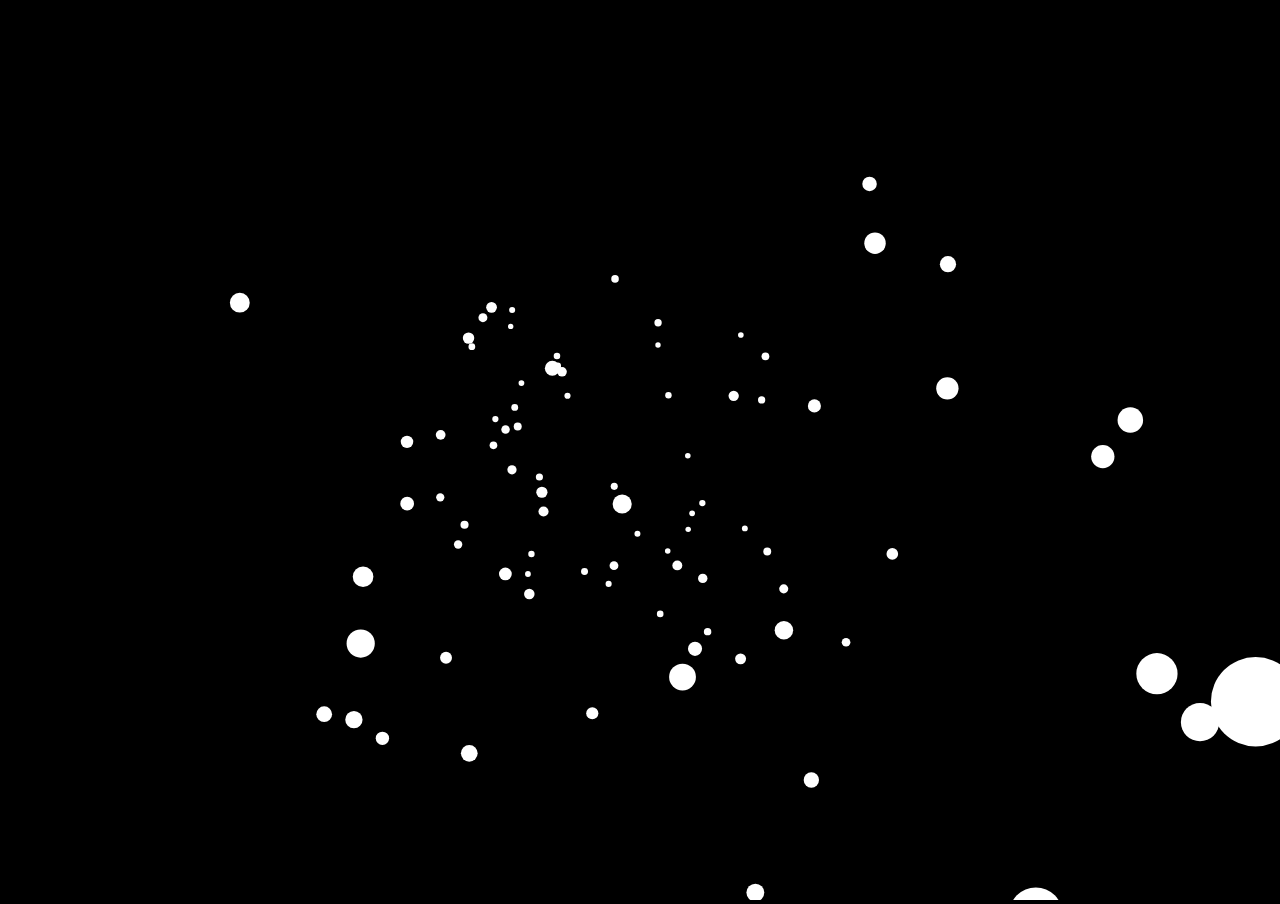
<file: hello3d/particles.html>
<!DOCTYPE HTML>
<html lang="en">
	<head>
		<title>three.js particle tutorial</title>
		<meta charset="utf-8">

		<style type="text/css">
			body {
				background-color: #000000;
				margin: 0px;
				overflow: hidden;
			}
		</style>
		
	</head>
	<body>

		<script src="js/three.js"></script>

		<script>

			// the main three.js components
			var camera, scene, renderer,

			// to keep track of the mouse position
				mouseX = 0, mouseY = 0,

			// an array to store our particles in
				particles = [];

			// let's get going! 
			init();

			function init() {

				// Camera params : 
				// field of view, aspect ratio for render output, near and far clipping plane. 
				camera = new THREE.PerspectiveCamera(80, window.innerWidth / window.innerHeight, 1, 4000 );
	
				// move the camera backwards so we can see stuff! 
				// default position is 0,0,0. 
				camera.position.z = 1000;

				// the scene contains all the 3D object data
				scene = new THREE.Scene();
				
				// camera needs to go in the scene 
				scene.add(camera);
	
				// and the CanvasRenderer figures out what the 
				// stuff in the scene looks like and draws it!
	 
				renderer = new THREE.CanvasRenderer();
				renderer.setSize( window.innerWidth, window.innerHeight );
	
				// the renderer's canvas domElement is added to the body
				document.body.appendChild( renderer.domElement );

				makeParticles(); 
			
				// add the mouse move listener
				document.addEventListener( 'mousemove', onMouseMove, false );
				
				// render 30 times a second (should also look 
				// at requestAnimationFrame) 
				setInterval(update,1000/30); 
			
			}

			// the main update function, called 30 times a second

			function update() {

				updateParticles();

				// and render the scene from the perspective of the camera
				renderer.render( scene, camera );

			}

			// creates a random field of Particle objects
			
			function makeParticles() { 
				
				var particle, material; 

				// we're gonna move from z position -1000 (far away) 
				// to 1000 (where the camera is) and add a random particle at every pos. 
				for ( var zpos= -1000; zpos < 1000; zpos+=20 ) {
		
					// we make a particle material and pass through the 
					// colour and custom particle render function we defined. 
					material = new THREE.ParticleCanvasMaterial( { color: 0xffffff, program: particleRender } );
					// make the particle
					particle = new THREE.Particle(material);
		
					// give it a random x and y position between -500 and 500
					particle.position.x = Math.random() * 1000 - 500;
					particle.position.y = Math.random() * 1000 - 500;
		
					// set its z position
					particle.position.z = zpos;
		
					// scale it up a bit
					particle.scale.x = particle.scale.y = 10;
		
					// add it to the scene
					scene.add( particle );
		
					// and to the array of particles. 
					particles.push(particle); 
				}
				
			}
			
			// there isn't a built in circle particle renderer 
			// so we have to define our own. 

			function particleRender( context ) {
				// we get passed a reference to the canvas context
				context.beginPath();
				// and we just have to draw our shape at 0,0 - in this
				// case an arc from 0 to 2Pi radians or 360º - a full circle!
				context.arc( 0, 0, 1, 0,  Math.PI * 2, true );
				context.fill();
			};

			
			// moves all the particles dependent on mouse position
			
			function updateParticles() { 
				
				// iterate through every particle
				for(var i=0; i<particles.length; i++) {
		
					particle = particles[i]; 
		
					// and move it forward dependent on the mouseY position. 
					particle.position.z +=  mouseY * 0.1;
		
					// if the particle is too close move it to the back
					if(particle.position.z>1000) particle.position.z-=2000; 
		
				}
	
			}
		
		// called when the mouse moves
			function onMouseMove( event ) {
				// store the mouseX and mouseY position 
				mouseX = event.clientX;
				mouseY = event.clientY;
			}
			
			$('.overlay').click(function(){
				this.text("Changing text on click, wow");
			});

		</script>
	</body>
</html>
</file>
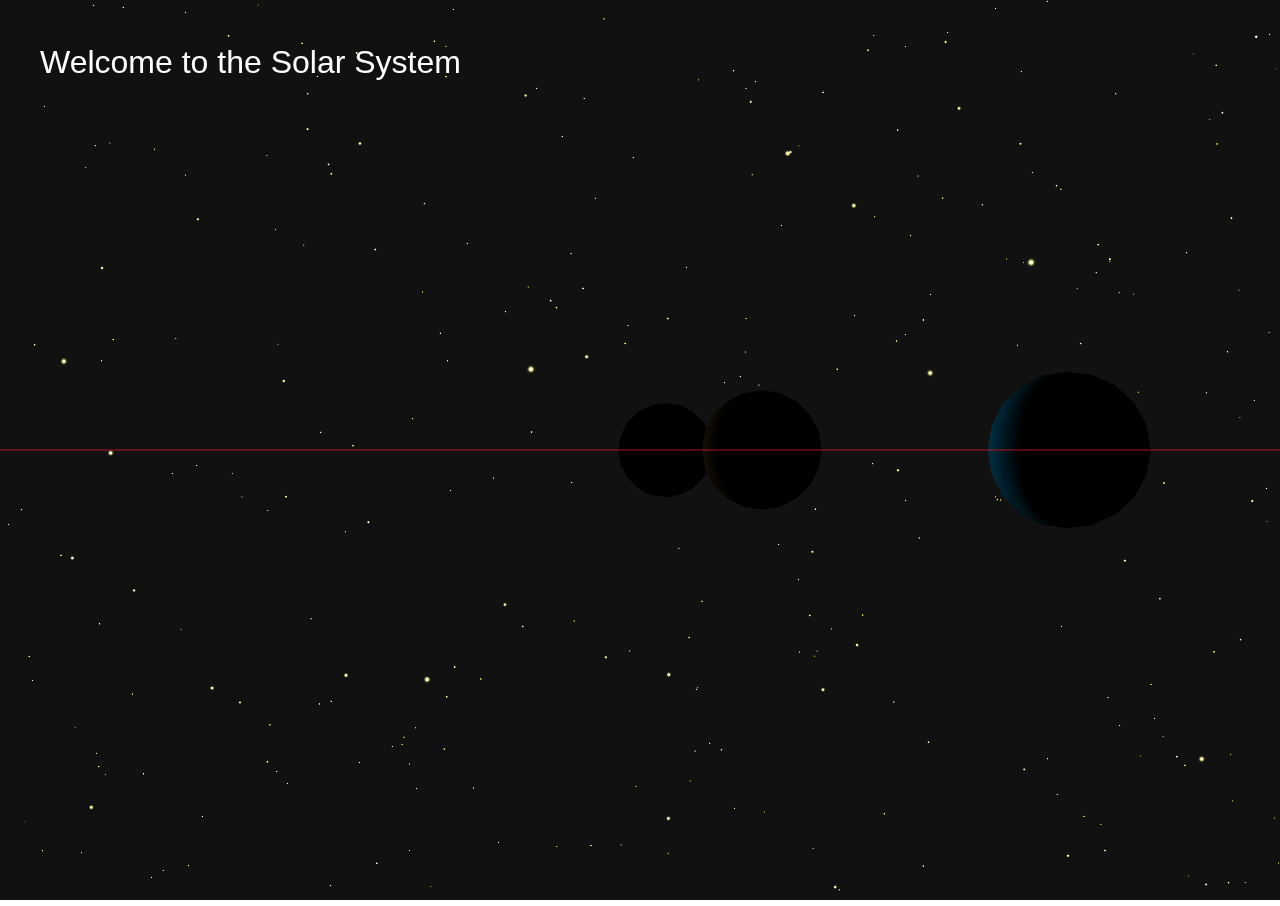
<file: hello3d/v3.html>
<!DOCTYPE html>
<!--[if lt IE 7]>      <html class="no-js lt-ie9 lt-ie8 lt-ie7"> <![endif]-->
<!--[if IE 7]>         <html class="no-js lt-ie9 lt-ie8"> <![endif]-->
<!--[if IE 8]>         <html class="no-js lt-ie9"> <![endif]-->
<!--[if gt IE 8]><!--> <html class="no-js"> <!--<![endif]-->
    <head>
        <meta charset="utf-8">
        <meta http-equiv="X-UA-Compatible" content="IE=edge,chrome=1">
        <title>Voyager Mission</title>
        <meta name="description" content="">
        <meta name="viewport" content="width=device-width">

        <!-- Place favicon.ico and apple-touch-icon.png in the root directory -->

        <link rel="stylesheet" href="css/normalize.css">
        <link rel="stylesheet" href="css/main.css">
        <link rel="stylesheet" href="css/bootstrap.min.css">
		<script src="js/vendor/jquery-1.9.1.min.js"></script>
        <script src="js/vendor/modernizr-2.6.2.min.js"></script>
		<script src="js/three.js"></script>	
    </head>
    <body><div class="overlay">Welcome to the Solar System</div>

		<script type="text/javascript">
		// Some initializations
		
		width = document.body.clientWidth;
		height = document.body.clientHeight;
		var renderer = new THREE.WebGLRenderer({antialias: true});
		renderer.setSize(document.body.clientWidth, 
		                       document.body.clientHeight);
							   
		document.body.appendChild(renderer.domElement);
		renderer.setClearColor(0x111111, 1.0);
		renderer.clear();
		
		// new THREE.PerspectiveCamera( FOV, viewAspectRatio, zNear, zFar );
		var camera = new THREE.PerspectiveCamera(45, width/height, 1, 100000);
		camera.position.z = 300;
		
		
		var scene = new THREE.Scene();
		
		
		//var planeGeo = new THREE.PlaneGeometry(400, 200, 10, 10);
		//var planeMat = new THREE.MeshLambertMaterial({color: 0xFFFFFF});
		//var plane = new THREE.Mesh(planeGeo, planeMat);
		//plane.rotation.x = -Math.PI/2;
		//plane.position.y = -25;
		//plane.receiveShadow = true;
		//scene.add(plane);
		
		// lens flares

		var textureFlare0 = THREE.ImageUtils.loadTexture( "img/lensflare/lensflare0.png" );
		var textureFlare2 = THREE.ImageUtils.loadTexture( "img/lensflare/lensflare2.png" );
		var textureFlare3 = THREE.ImageUtils.loadTexture( "img/lensflare/lensflare3.png" );
		
		var light = new THREE.PointLight();
		light.position.set( 0, 0, 0 );
		scene.add(light);
		
		var flareColor = new THREE.Color( 0xffffff );
		flareColor.setHSL( 0.55, 0.9, 0.5 + 0.5 );

		var lensFlare = new THREE.LensFlare( textureFlare0, 700, 0.0, THREE.AdditiveBlending, flareColor );

		lensFlare.add( textureFlare2, 512, 0.0, THREE.AdditiveBlending );
		lensFlare.add( textureFlare2, 512, 0.0, THREE.AdditiveBlending );
		lensFlare.add( textureFlare2, 512, 0.0, THREE.AdditiveBlending );

		lensFlare.add( textureFlare3, 60, 0.6, THREE.AdditiveBlending );
		lensFlare.add( textureFlare3, 70, 0.7, THREE.AdditiveBlending );
		lensFlare.add( textureFlare3, 120, 0.9, THREE.AdditiveBlending );
		lensFlare.add( textureFlare3, 70, 1.0, THREE.AdditiveBlending );

		lensFlare.customUpdateCallback = lensFlareUpdateCallback;
		lensFlare.position = light.position;

		scene.add( lensFlare );
		
		
		var planet2 = new THREE.Mesh(
		        new THREE.SphereGeometry(10, 10, 10),
		        new THREE.MeshLambertMaterial({color: 0x00B3FF}));
		
		
	    scene.add(planet2);
		
		var planetMercury = new THREE.Mesh(
		        new THREE.SphereGeometry(10, 10, 10),
		        new THREE.MeshLambertMaterial({color: 0xE9F235}));
				
		scene.add(planetMercury);
		
		var planetVenus = new THREE.Mesh(
		        new THREE.SphereGeometry(10, 10, 10),
		        new THREE.MeshLambertMaterial({color: 0xF2B035}));
				
		scene.add(planetVenus);
				
		
		//var planet1 = new THREE.Mesh(new THREE.SphereGeometry(20,20,20),
		//              new THREE.MeshBasicMaterial({color: 0xFFFF00}));
		//scene.add(planet1);
		
		// Create orbit lines for all planets
		mercuryTrackLine = DrawTrackLine(0xE9F235, 70, 0);
		scene.add(mercuryTrackLine);
		
		venusTrackLine = DrawTrackLine(0xF2B035, 120, 0);
		scene.add(venusTrackLine);
		
		earthTrackLine = DrawTrackLine(0x35B3F2, 170, 0);
		scene.add(earthTrackLine);
		
		marsTrackLine = DrawTrackLine(0xB31222, 230, 0);
		scene.add(marsTrackLine);
		
		jupiterTrackLine = DrawTrackLine(0xEB6117, 330, 0);
		scene.add(jupiterTrackLine);
		
		saturnTrackLine = DrawTrackLine(0xE6BC8C, 400, 0);
		scene.add(saturnTrackLine);
		
		uranusTrackLine = DrawTrackLine(0x3E7018, 480, 0);
		scene.add(uranusTrackLine);
		
		neptuneTrackLine = DrawTrackLine(0x3D50CC, 550, 0);
		scene.add(neptuneTrackLine);
		
		plutoTrackLine = DrawTrackLine(0x590B63, 630, 0);
		scene.add(plutoTrackLine);
		
		// Create the outer stars
		
		var particleCount = 1800,
		    particles = new THREE.Geometry(),
		    pMaterial =
		      new THREE.ParticleBasicMaterial({
		        color: 0xFFFFFF,
		        size: 5,
				map: THREE.ImageUtils.loadTexture(
				      "particle.png"
				),
				blending: THREE.AdditiveBlending,
			    transparent: true
		      });

		// now create the individual particles
		for(var p = 0; p < particleCount; p++) {

		  // create a particle with random
		  // position values, -250 -> 250
		  var pX = Math.random() * 1000 - 500,
		      pY = Math.random() * 1000 - 500,
		      pZ = Math.random() * 1000 - 500,
		      particle = new THREE.Vertex(
		        new THREE.Vector3(pX, pY, pZ)
		      );

		  // add it to the geometry
		  particles.vertices.push(particle);
		}

		// create the particle system
		var particleSystem =
		  new THREE.ParticleSystem(
		    particles,
		    pMaterial);

		// add it to the scene
		scene.add(particleSystem);
		
		// Magic for the mouse
		down=false;
		window.onmousedown = function (ev){
	        down = true; sx = ev.clientX; sy = ev.clientY;
	      };
	      window.onmouseup = function(){ down = false; };
	      window.onmousemove = function(ev) {
	        if (down) {
	          var dx = ev.clientX - sx;
	          var dy = ev.clientY - sy;
	          camera.position.x -= dx;
	          camera.position.y += dy;
	          sx += dx;
	          sy += dy;
	        }
	      };
		
		  function DrawTrackLine(color, radius, position) {
    
		      var size = 360 / radius;
		      var linegeometry = new THREE.Geometry();
		      var material = new THREE.LineBasicMaterial({ color: color, opacity: 1.0 });
		      for (var i = 0; i <= radius; i++) {
		          var segment = (i * size) * Math.PI / 180;
		          linegeometry.vertices.push(new THREE.Vector3(Math.cos(segment) * radius, 0, Math.sin(segment) * radius));
		      }

		      return new THREE.Line(linegeometry, material);
    
		  }
		
		function animate(t) {
		        // spin the camera in a circle
		        //camera.position.x = Math.sin(t/1000)*300;
		        //camera.position.y = 150;
		        //camera.position.z = Math.cos(t/1000)*300;
				
				
		        // you need to update lookAt every frame
		        camera.lookAt(scene.position);
		        
				planet2.position.x = Math.cos(t/1800)*170;
				//planet2.position.y = 60-Math.sin(t/900)*25;
				planet2.position.z = Math.sin(t/1800)*170;
				//planet2.rotation.x = t/500;
				//planet2.rotation.y = t/800;
				
				// Animating Mercury
				planetMercury.position.x = Math.cos(t/1500)*70;
				planetMercury.position.z = Math.sin(t/1500)*70;
				
				// Animating Venus
				planetVenus.position.x = Math.cos(t/1600)*120;
				planetVenus.position.z = Math.sin(t/1600)*120;
								
				// renderer automatically clears unless autoClear = false
		        renderer.render(scene, camera);
		        window.requestAnimationFrame(animate, renderer.domElement);
		      };
		 animate(new Date().getTime());
		 
		 function lensFlareUpdateCallback( object ) {

			var f, fl = object.lensFlares.length;
			var flare;
			var vecX = -object.positionScreen.x * 2;
			var vecY = -object.positionScreen.y * 2;


			for( f = 0; f < fl; f++ ) {

				   flare = object.lensFlares[ f ];

				   flare.x = object.positionScreen.x + vecX * flare.distance;
				   flare.y = object.positionScreen.y + vecY * flare.distance;

				   flare.rotation = 0;

			}

			object.lensFlares[ 2 ].y += 0.025;
			object.lensFlares[ 3 ].rotation = object.positionScreen.x * 0.5 + THREE.Math.degToRad( 45 );

		}

		</script>


        <script src="js/plugins.js"></script>
        <script src="js/main.js"></script>

    </body>
</html>
</file>
<file: hello3d/css/main.css>
/*
 * HTML5 Boilerplate
 *
 * What follows is the result of much research on cross-browser styling.
 * Credit left inline and big thanks to Nicolas Gallagher, Jonathan Neal,
 * Kroc Camen, and the H5BP dev community and team.
 */

/* ==========================================================================
   Base styles: opinionated defaults
   ========================================================================== */

html,
button,
input,
select,
textarea {
    color: #222;
	font-family: Helvetica, Arial;
}

body {
    font-size: 1em;
    line-height: 1.4;
}

/*
 * Remove text-shadow in selection highlight: h5bp.com/i
 * These selection rule sets have to be separate.
 * Customize the background color to match your design.
 */

::-moz-selection {
    background: #b3d4fc;
    text-shadow: none;
}

::selection {
    background: #b3d4fc;
    text-shadow: none;
}

/*
 * A better looking default horizontal rule
 */

hr {
    display: block;
    height: 1px;
    border: 0;
    border-top: 1px solid #ccc;
    margin: 1em 0;
    padding: 0;
}

/*
 * Remove the gap between images and the bottom of their containers: h5bp.com/i/440
 */

img {
    vertical-align: middle;
}

/*
 * Remove default fieldset styles.
 */

fieldset {
    border: 0;
    margin: 0;
    padding: 0;
}

/*
 * Allow only vertical resizing of textareas.
 */

textarea {
    resize: vertical;
}

/* ==========================================================================
   Chrome Frame prompt
   ========================================================================== */

.chromeframe {
    margin: 0.2em 0;
    background: #ccc;
    color: #000;
    padding: 0.2em 0;
}

/* ==========================================================================
   Author's custom styles
   ========================================================================== */

   body,html{
     height:100%;
   }

	#container {
		background: #000;
		width: 100%;
		height: 100%;
		z-index: 0;
	}
	
	.center {
	text-align:center;
	}

	.alert {
	  z-index: 1000;
	}

	.overlay {
	position: fixed;
	padding: 20px;
	border-radius: 5px;
	opacity: 1;
	font-size: 2em;
	color: white;
	margin: 20px;
	z-index: 100;
	transition: all 0.5s ease;
	}
	
	.year {
	color: white;
	position: absolute;
	left: 40px;
	bottom: 40px;
	font-size: 2em;
	}
	
	.github_link {
	position: absolute;
	bottom: 10px;
	text-align: center;
	left: 30%;
	color: white;
	}
	
	.github_link a {
	color: white;
	}
	
	#stats {
	      width: 160px!important;
	    }
	#fpsText {
	      color: #ffffff!important;
	      font-size: 16px!important;
	    }
	

		.photo_section {
			z-index: 1;
			position: fixed;
			
			right: 10px;
			top: 10px;
		}
		
		#pic_wrapper {
		width: 200px;
		height: 200px;
		overflow: hidden;
		}
		
		.photo_section img {
			width: 200px;
			height: auto;
		}
		
		.voyager_pic_description {
		color: white;
		text-align: center;
		text-decoration: none;
		}
		
		#voyager_pic2 {
		display: none;
		}
		
		#golden_record_playlist {
		position: absolute;
		top: 150px;
		left: 20px;
		opacity: 0.6;
		transition: all 0.5s;
		}
		
		#golden_record_playlist:hover {
		opacity: 1;
		}
		
		.slideshow{height:232px;width:232px;margin:auto;}
		.slideshow img{padding:15px;border:1px solid #333;background-color:#222;
		border-radius: 4px;
		}
		
		.slideshow a {
		text-decoration: none;
		}







/* ==========================================================================
   Helper classes
   ========================================================================== */

/*
 * Image replacement
 */

.ir {
    background-color: transparent;
    border: 0;
    overflow: hidden;
    /* IE 6/7 fallback */
    *text-indent: -9999px;
}

.ir:before {
    content: "";
    display: block;
    width: 0;
    height: 150%;
}

/*
 * Hide from both screenreaders and browsers: h5bp.com/u
 */

.hidden {
    display: none !important;
    visibility: hidden;
}

/*
 * Hide only visually, but have it available for screenreaders: h5bp.com/v
 */

.visuallyhidden {
    border: 0;
    clip: rect(0 0 0 0);
    height: 1px;
    margin: -1px;
    overflow: hidden;
    padding: 0;
    position: absolute;
    width: 1px;
}

/*
 * Extends the .visuallyhidden class to allow the element to be focusable
 * when navigated to via the keyboard: h5bp.com/p
 */

.visuallyhidden.focusable:active,
.visuallyhidden.focusable:focus {
    clip: auto;
    height: auto;
    margin: 0;
    overflow: visible;
    position: static;
    width: auto;
}

/*
 * Hide visually and from screenreaders, but maintain layout
 */

.invisible {
    visibility: hidden;
}

/*
 * Clearfix: contain floats
 *
 * For modern browsers
 * 1. The space content is one way to avoid an Opera bug when the
 *    `contenteditable` attribute is included anywhere else in the document.
 *    Otherwise it causes space to appear at the top and bottom of elements
 *    that receive the `clearfix` class.
 * 2. The use of `table` rather than `block` is only necessary if using
 *    `:before` to contain the top-margins of child elements.
 */

.clearfix:before,
.clearfix:after {
    content: " "; /* 1 */
    display: table; /* 2 */
}

.clearfix:after {
    clear: both;
}

/*
 * For IE 6/7 only
 * Include this rule to trigger hasLayout and contain floats.
 */

.clearfix {
    *zoom: 1;
}

/* ==========================================================================
   EXAMPLE Media Queries for Responsive Design.
   These examples override the primary ('mobile first') styles.
   Modify as content requires.
   ========================================================================== */

@media only screen and (min-width: 35em) {
    /* Style adjustments for viewports that meet the condition */
}

@media print,
       (-o-min-device-pixel-ratio: 5/4),
       (-webkit-min-device-pixel-ratio: 1.25),
       (min-resolution: 120dpi) {
    /* Style adjustments for high resolution devices */
}

/* ==========================================================================
   Print styles.
   Inlined to avoid required HTTP connection: h5bp.com/r
   ========================================================================== */

@media print {
    * {
        background: transparent !important;
        color: #000 !important; /* Black prints faster: h5bp.com/s */
        box-shadow: none !important;
        text-shadow: none !important;
    }

    a,
    a:visited {
        text-decoration: underline;
    }

    a[href]:after {
        content: " (" attr(href) ")";
    }

    abbr[title]:after {
        content: " (" attr(title) ")";
    }

    /*
     * Don't show links for images, or javascript/internal links
     */

    .ir a:after,
    a[href^="javascript:"]:after,
    a[href^="#"]:after {
        content: "";
    }

    pre,
    blockquote {
        border: 1px solid #999;
        page-break-inside: avoid;
    }

    thead {
        display: table-header-group; /* h5bp.com/t */
    }

    tr,
    img {
        page-break-inside: avoid;
    }

    img {
        max-width: 100% !important;
    }

    @page {
        margin: 0.5cm;
    }

    p,
    h2,
    h3 {
        orphans: 3;
        widows: 3;
    }

    h2,
    h3 {
        page-break-after: avoid;
    }
}
</file>
